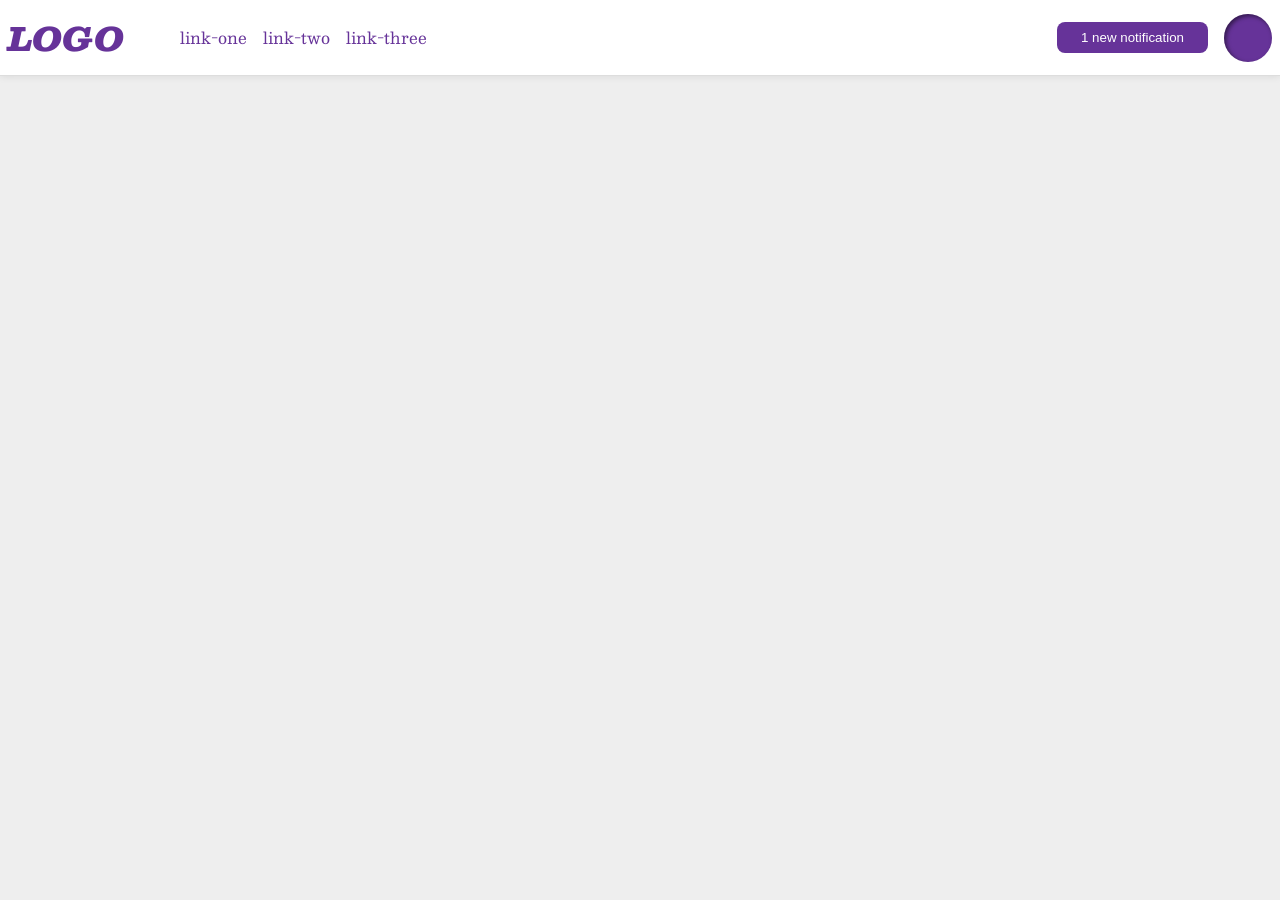
<file: foundations/flex/03-flex-header-2/index.html>
<!DOCTYPE html>
<html lang="en">
  <head>
    <meta charset="UTF-8">
    <meta http-equiv="X-UA-Compatible" content="IE=edge">
    <meta name="viewport" content="width=device-width, initial-scale=1.0">
    <title>Flex Header 2</title>
    <link rel="stylesheet" href="style.css">
  </head>
  <body>
    <div class="header">
      <div class="left">
        <div class="logo">
          LOGO
        </div>
        <ul class="links">
          <li><a href="https://google.com">link-one</a></li>
          <li><a href="https://google.com">link-two</a></li>
          <li><a href="https://google.com">link-three</a></li>
        </ul>
      </div>
      <div class="right">
        <button class="notifications">
          1 new notification
        </button>
        <div class="profile-image"></div>
      </div>
    </div>
</html>
</file>
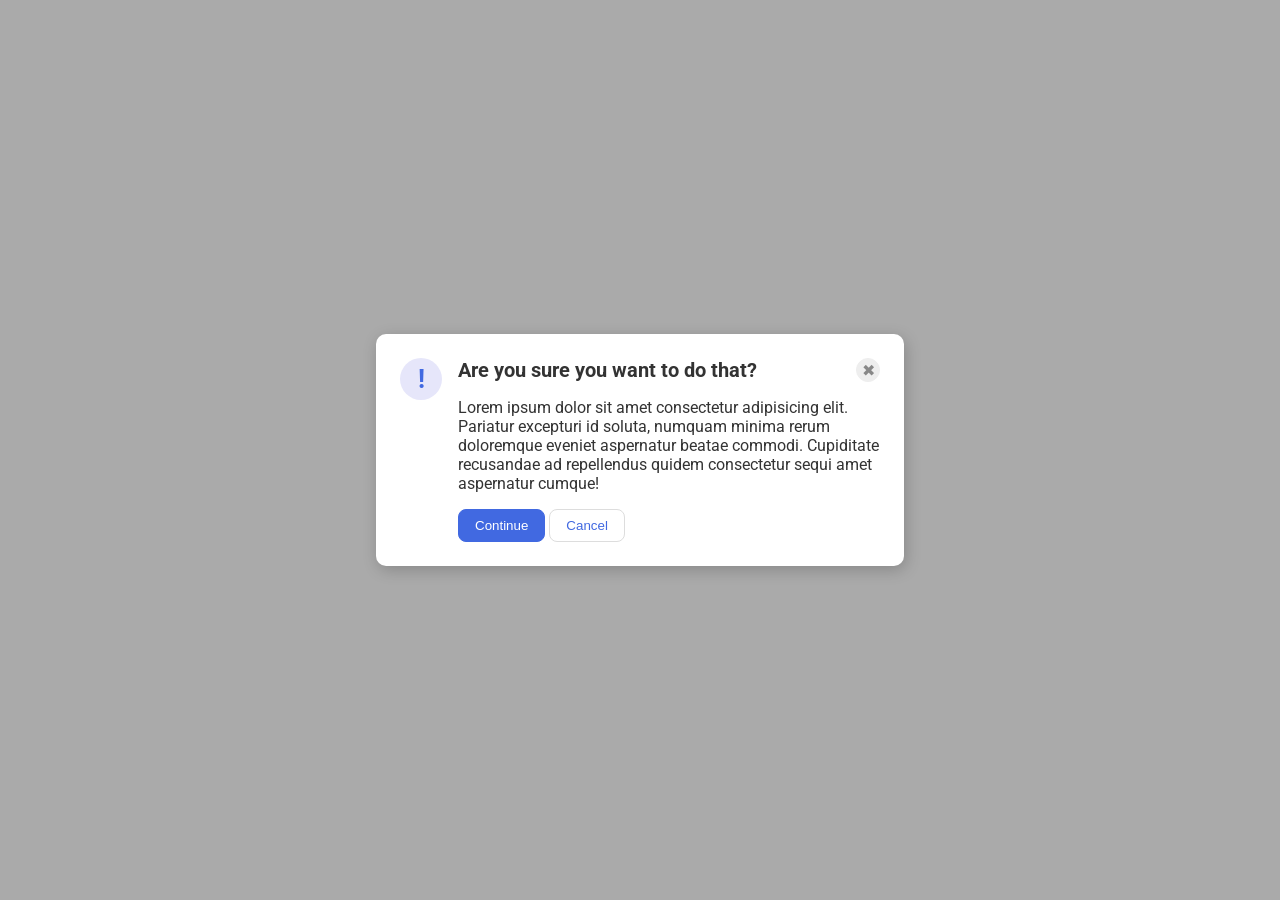
<file: foundations/flex/05-flex-modal/index.html>
<!doctype html>
<html lang="en">
  <head>
    <meta charset="UTF-8" />
    <meta http-equiv="X-UA-Compatible" content="IE=edge" />
    <meta name="viewport" content="width=device-width, initial-scale=1.0" />
    <link rel="stylesheet" href="style.css" />
    <title>Modal</title>
  </head>
  <body>
    <div class="modal">
      <div class="icon">!</div>
      <div class="content">
        <div class="content-title">
          <div class="header">Are you sure you want to do that?</div>
          <button class="close-button">✖</button>
        </div>
        <div class="text">
          Lorem ipsum dolor sit amet consectetur adipisicing elit. Pariatur
          excepturi id soluta, numquam minima rerum doloremque eveniet
          aspernatur beatae commodi. Cupiditate recusandae ad repellendus quidem
          consectetur sequi amet aspernatur cumque!
        </div>
        <button class="continue">Continue</button>
        <button class="cancel">Cancel</button>
      </div>
    </div>
  </body>
</html>
</file>
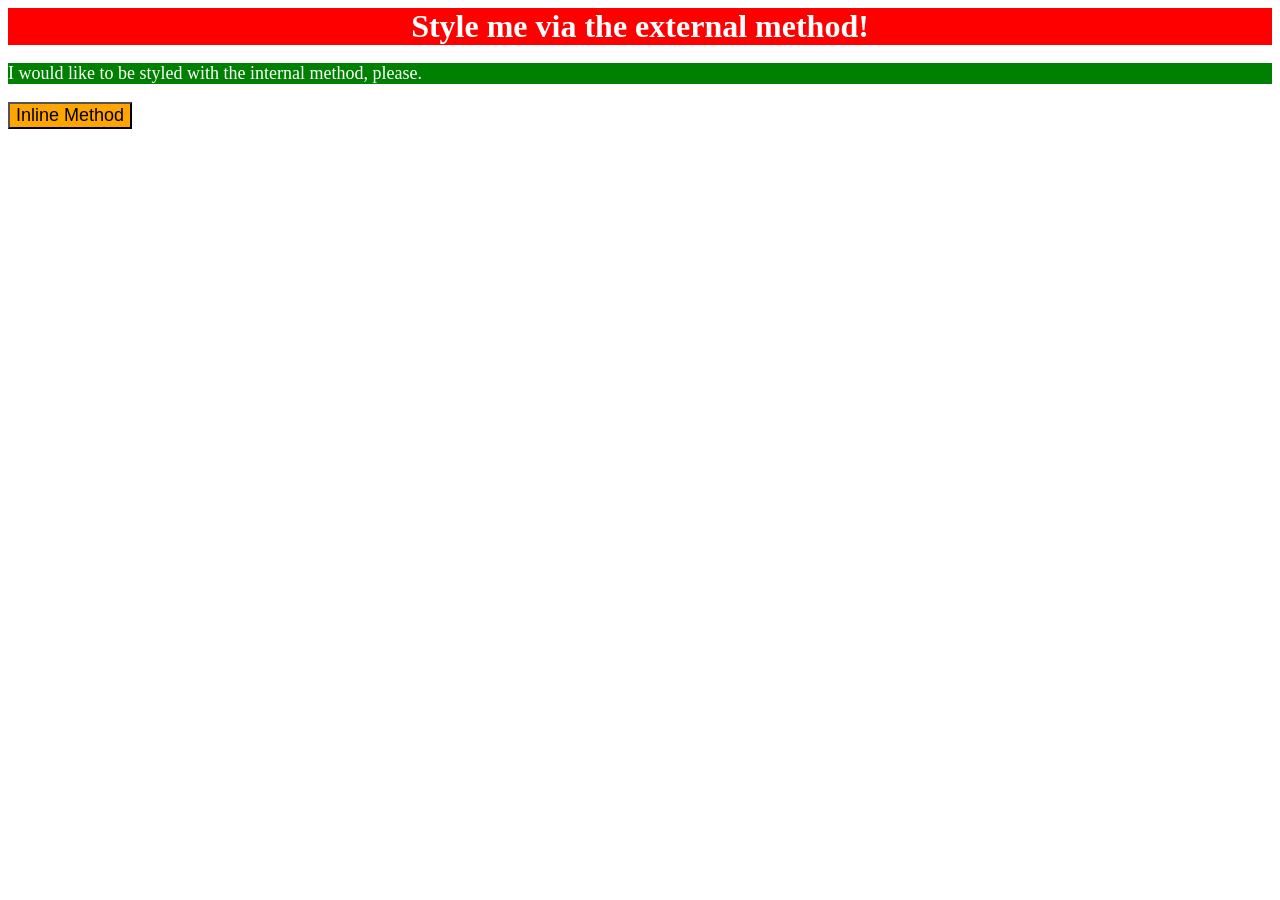
<file: foundations/intro-to-css/01-css-methods/index.html>
<!doctype html>
<html lang="en">
  <head>
    <meta charset="UTF-8" />
    <meta http-equiv="X-UA-Compatible" content="IE=edge" />
    <meta name="viewport" content="width=device-width, initial-scale=1.0" />
    <title>Methods for Adding CSS</title>
    <link rel="stylesheet" href="01-css-methods.css" />
    <style type="text/css">
      p {
        background-color: green;
        color: white;
        font-size: 18px;
      }
    </style>
  </head>
  <body>
    <div>Style me via the external method!</div>
    <p>I would like to be styled with the internal method, please.</p>
    <button style="background-color: orange; font-size: 18px">
      Inline Method
    </button>
  </body>
</html>
</file>
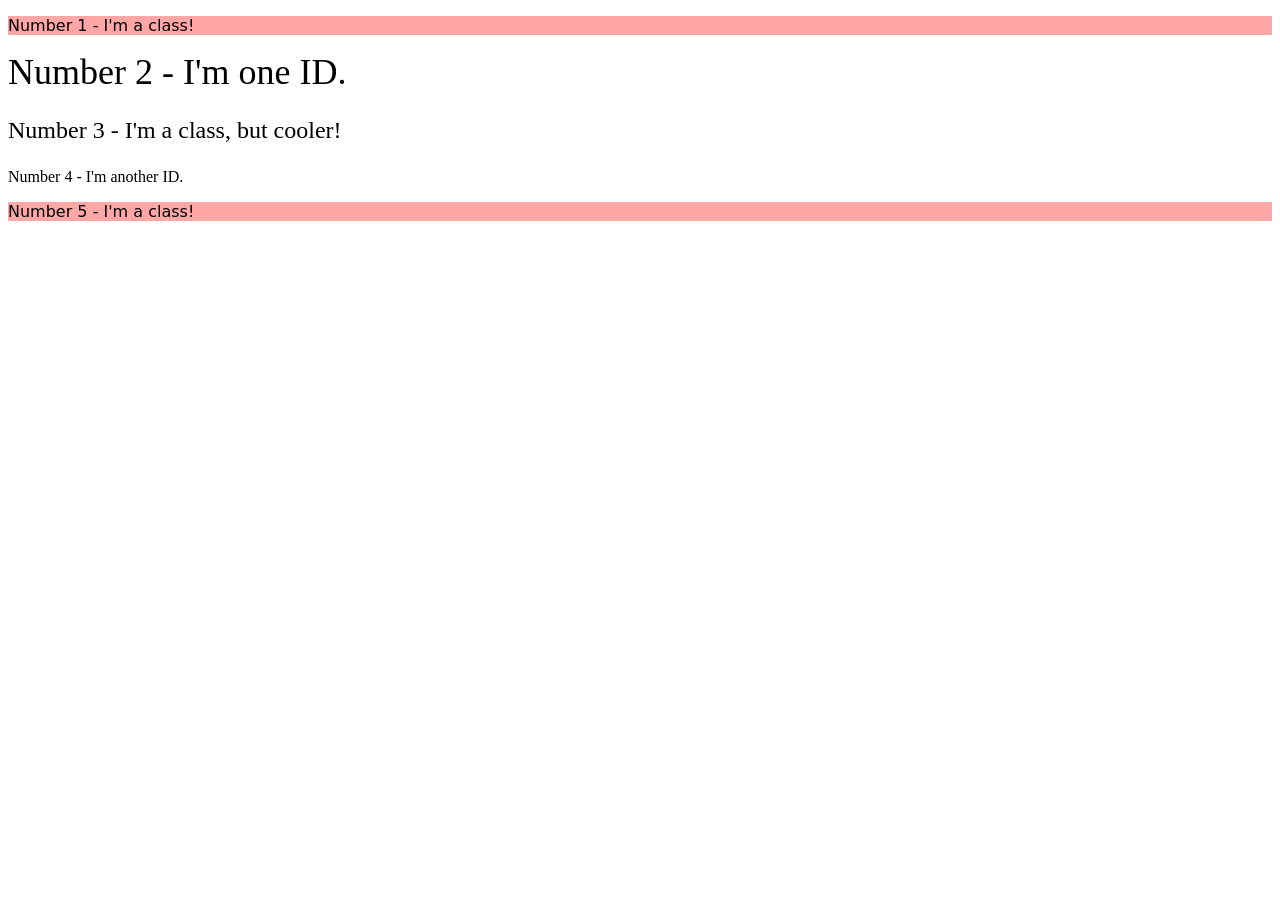
<file: foundations/intro-to-css/02-class-id-selectors/index.html>
<!doctype html>
<html lang="en">
  <head>
    <meta charset="UTF-8" />
    <meta http-equiv="X-UA-Compatible" content="IE=edge" />
    <meta name="viewport" content="width=device-width, initial-scale=1.0" />
    <title>Class and ID Selectors</title>
    <link rel="stylesheet" href="style.css" />
  </head>
  <body>
    <p class="odd">Number 1 - I'm a class!</p>
    <div id="two">Number 2 - I'm one ID.</div>
    <p class="adjust-font-size">Number 3 - I'm a class, but cooler!</p>
    <div id="four">Number 4 - I'm another ID.</div>
    <p class="odd">Number 5 - I'm a class!</p>
  </body>
</html>
</file>
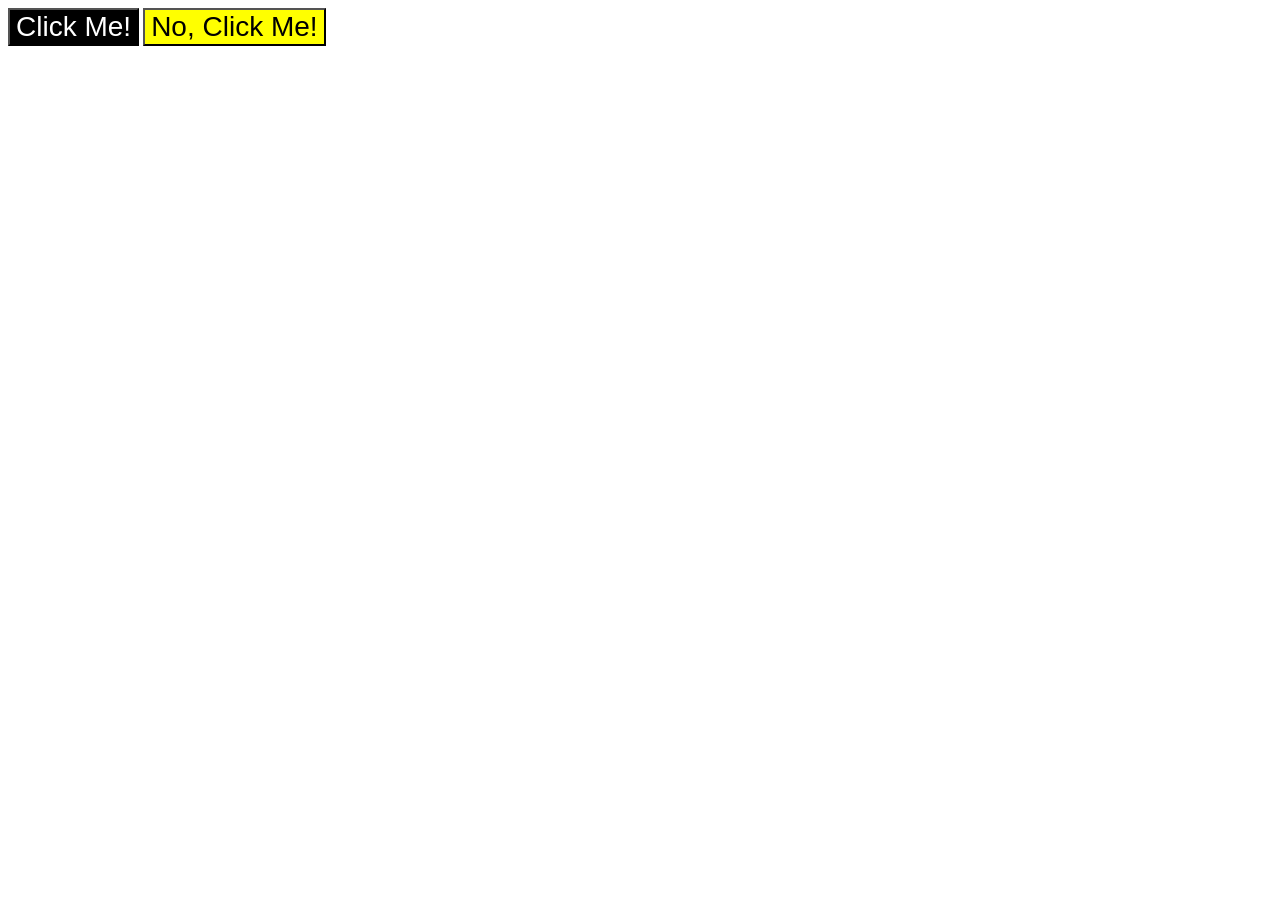
<file: foundations/intro-to-css/03-grouping-selectors/index.html>
<!doctype html>
<html lang="en">
  <head>
    <meta charset="UTF-8" />
    <meta http-equiv="X-UA-Compatible" content="IE=edge" />
    <meta name="viewport" content="width=device-width, initial-scale=1.0" />
    <title>Grouping Selectors</title>
    <link rel="stylesheet" href="style.css" />
  </head>
  <body>
    <button class="clickme">Click Me!</button>
    <button class="noclickme">No, Click Me!</button>
  </body>
</html>
</file>
<file: foundations/flex/03-flex-header-2/style.css>
/* this is some magical font-importing.  
you'll learn about it later. */
@import url("https://fonts.googleapis.com/css2?family=Besley:ital,wght@0,400;1,900&display=swap");

body {
  margin: 0;
  background: #eee;
  font-family: Besley, serif;
}

.header {
  background: white;
  border-bottom: 1px solid #ddd;
  box-shadow: 0 0 8px rgba(0, 0, 0, 0.1);
  display: flex;
  justify-content: space-between;
  padding: 8px;
}

.profile-image {
  background: rebeccapurple;
  box-shadow: inset 2px 2px 4px rgba(0, 0, 0, 0.5);
  border-radius: 50%;
  width: 48px;
  height: 48px;
}

.logo {
  color: rebeccapurple;
  font-size: 32px;
  font-weight: 900;
  font-style: italic;
}

button {
  border: none;
  border-radius: 8px;
  background: rebeccapurple;
  color: white;
  padding: 8px 24px;
}

a {
  /* this removes the line under our links */
  text-decoration: none;
  color: rebeccapurple;
}

ul {
  list-style-type: none;
  display: flex;
  align-items: center;
  gap: 16px;
}

.left,
.right {
  display: flex;
  align-items: center;
  gap: 16px;
}
</file>
<file: foundations/flex/05-flex-modal/style.css>
@import url("https://fonts.googleapis.com/css2?family=Roboto:wght@400;700&display=swap");

html,
body {
  height: 100%;
}

body {
  font-family: Roboto, sans-serif;
  margin: 0;
  background: #aaa;
  color: #333;
  /* I'll give you this one for free lol */
  display: flex;
  align-items: center;
  justify-content: center;
}

.modal {
  background: white;
  width: 480px;
  border-radius: 10px;
  box-shadow: 2px 4px 16px rgba(0, 0, 0, 0.2);
  display: flex;
  flex-direction: row;
  gap: 16px;
  padding: 24px;
}

.icon {
  color: royalblue;
  font-size: 26px;
  font-weight: 700;
  background: lavender;
  min-width: 42px;
  height: 42px;
  border-radius: 50%;
  display: flex;
  align-items: center;
  justify-content: center;
}

.close-button {
  background: #eee;
  border-radius: 50%;
  color: #888;
  font-weight: 400;
  font-size: 16px;
  height: 24px;
  width: 24px;
  display: flex;
  align-items: center;
  justify-content: center;
  border: 1px solid #eee;
  padding: 0;
}

button {
  cursor: pointer;
  padding: 8px 16px;
  border-radius: 8px;
}

button.continue {
  background: royalblue;
  border: 1px solid royalblue;
  color: white;
}

button.cancel {
  background: white;
  border: 1px solid #ddd;
  color: royalblue;
}

.content-title {
  display: flex;
  align-items: center;
  justify-content: space-between;
  margin-bottom: 16px;
}

.header {
  font-weight: bold;
  font-size: 20px;
}

.text {
  margin-bottom: 16px;
}
</file>
<file: foundations/intro-to-css/01-css-methods/01-css-methods.css>
div {
  background-color: red;
  color: white;
  font-size: 32px;
  text-align: center;
  font-weight: bold;
}
</file>
<file: foundations/intro-to-css/02-class-id-selectors/style.css>
.odd {
  background-color: rgb(255, 167, 167);
  font-family: Verdana, "DejaVu Sans", sans-serif;
}

#two {
  font-color: blue;
  font-size: 36px;
}

.adjust-font-size {
  font-size: 24px;
}
/*  In the id selector 'four' below, we could have also
    added a rule to set the font size to 24px.

    However, since the elements 'Number 3' and 'Number 4'
    in the HTML file share the same font size, we reused
    the 'adjust-font-size' class above to help reduce
    duplicate code. */

#div4 {
  background-color: lightgreen;
  font-size: 24px;
  font-weight: bold;
}
</file>
<file: foundations/intro-to-css/03-grouping-selectors/style.css>
/* Add CSS Styling */
.clickme,
.noclickme {
  font-size: 28px;
  font-family:
    helvetica "Times New Roman",
    Times,
    serif;
}

.clickme {
  background-color: black;
  color: white;
}

.noclickme {
  background-color: yellow;
  color: black;
}
</file>
